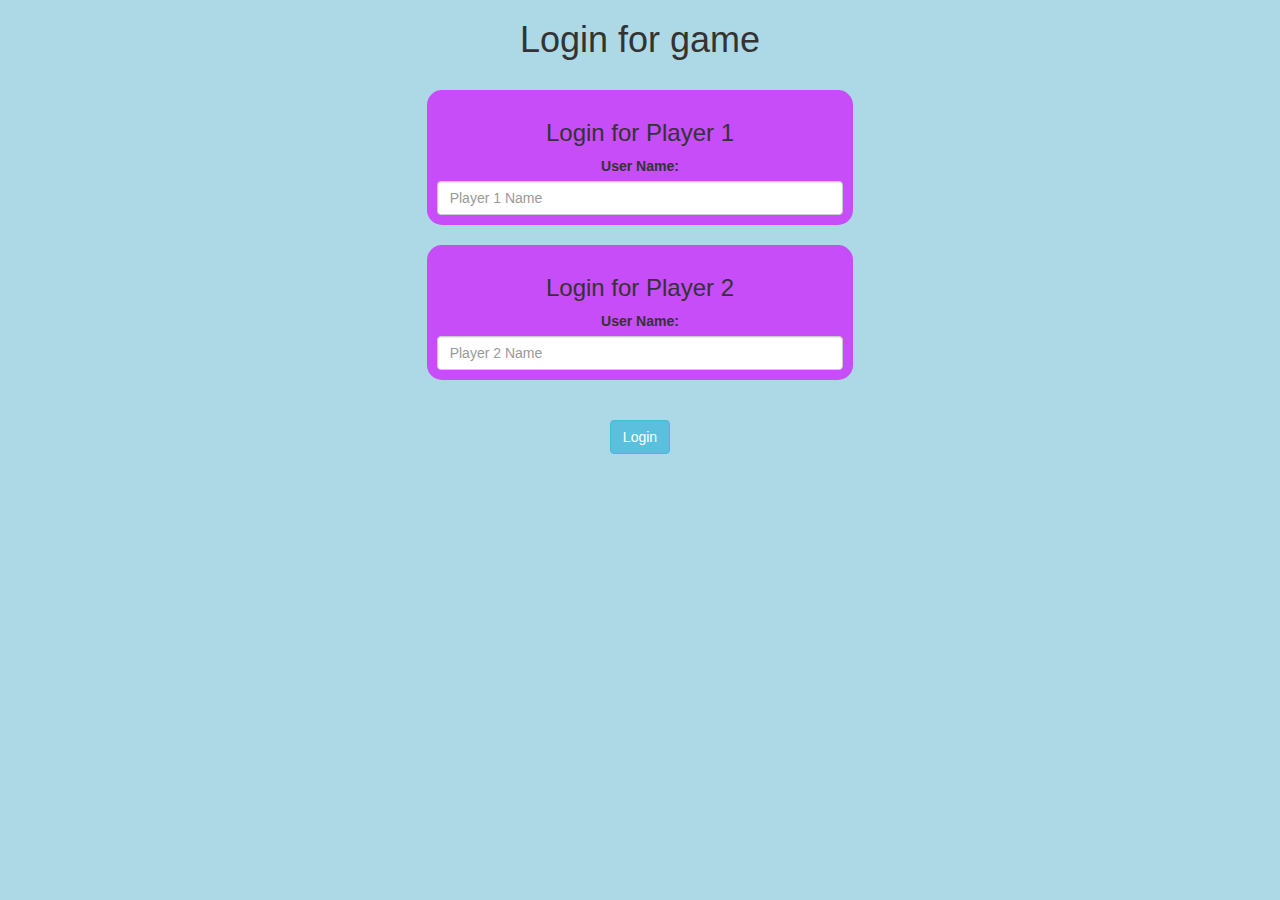
<file: index.html>
<!DOCTYPE html>
<html>
<head>
	<title>Guess The Word</title>

<meta name="viewport" content="width=device-width, initial-scale=1">
<link rel="stylesheet" href="https://maxcdn.bootstrapcdn.com/bootstrap/3.4.0/css/bootstrap.min.css">
<script src="https://ajax.googleapis.com/ajax/libs/jquery/3.4.1/jquery.min.js"></script>
<script src="https://maxcdn.bootstrapcdn.com/bootstrap/3.4.0/js/bootstrap.min.js"></script>

<link rel="stylesheet" type="text/css" href="game.css">

<script src="game_login.js"></script>
</head>
<body>
	<center>
<h1 id="heading">Login for game</h1> 
<br>
<div class="col-lg-4 col-sm-8 col-xs-11 login1">
	<h3>Login for Player 1</h3>
	<label>User Name:</label>
	<input type="text" id="player1input" class="form-control" placeholder="Player 1 Name">
</div>
<br>
<div class="col-lg-4 col-sm-8 col-xs-11 login2">
	<h3>Login for Player 2</h3>
	<label>User Name:</label>
	<input type="text" id="player2input" class="form-control" placeholder="Player 2 Name">
</div>
<br>
<br>
<button class="btn btn-info"id="login_button" onclick="addUser()">Login</button>

</center>
</body>
</html>
</file>
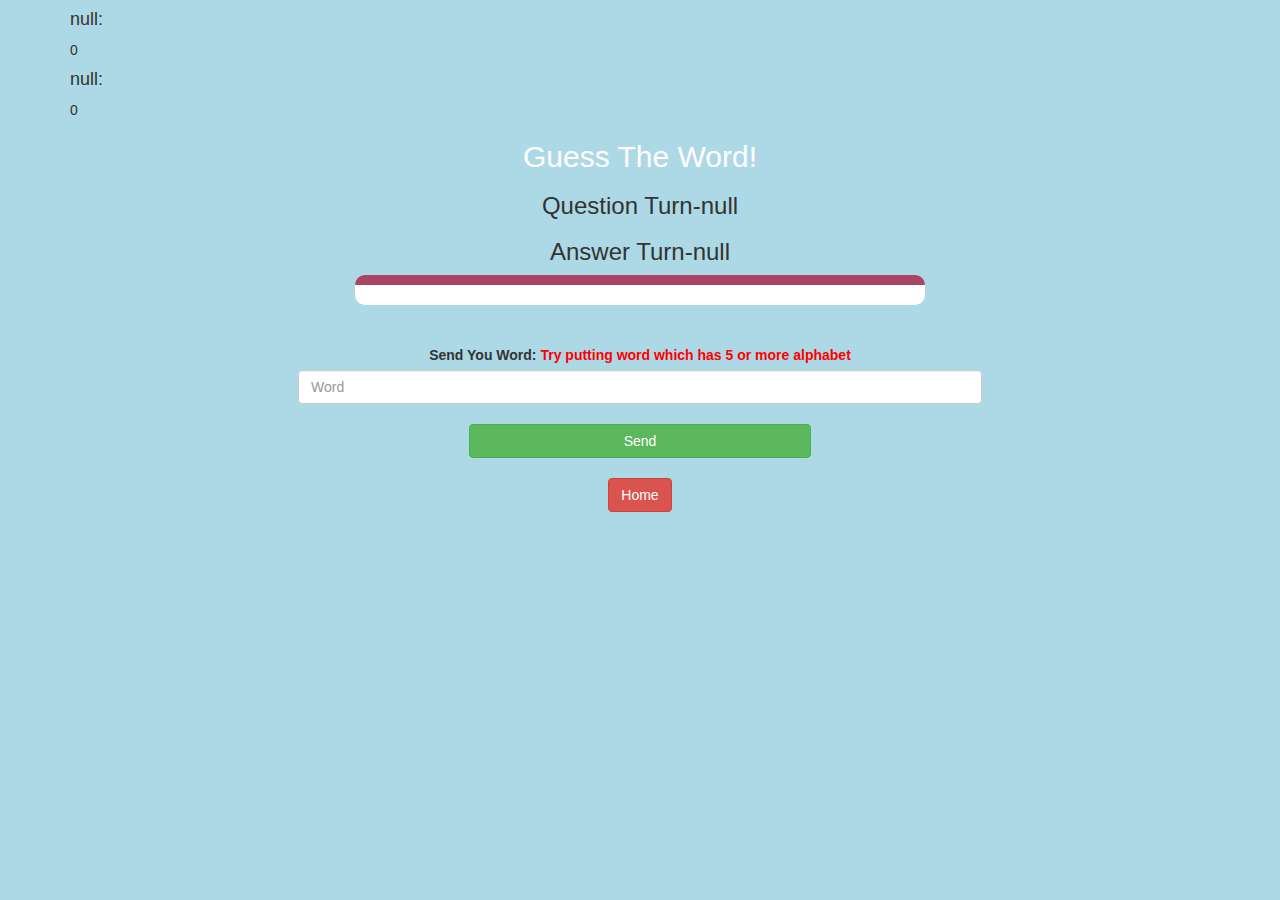
<file: game_page.html>
<!DOCTYPE html>
<html>
<head>
	<title>Guess The Word</title>

<meta name="viewport" content="width=device-width, initial-scale=1">
<link rel="stylesheet" href="https://maxcdn.bootstrapcdn.com/bootstrap/3.4.0/css/bootstrap.min.css">
<script src="https://ajax.googleapis.com/ajax/libs/jquery/3.4.1/jquery.min.js"></script>
<script src="https://maxcdn.bootstrapcdn.com/bootstrap/3.4.0/js/bootstrap.min.js"></script>

<link rel="stylesheet" type="text/css" href="game.css">
</head>
<body>
<div class="container">
<h4 id="player1_name"></h4> <span id="player1_score"></span>
<br>
<h4 id="player2_name"></h4> <span id="player2_score"></span>

	<center>
		<h2 style="color: white;">Guess The Word!</h2>
		<h3 id="player_question"></h3>
		<h3 id="player_answer"></h3>
		<div id="output" class="col-lg-6"></div>
		<br>
		<br>
		<label>Send You Word: 
		<b style="color: red">Try putting word which has 5 or 
		more alphabet
		</b>
	</label>
	<input type="text" id="word" class="form-control" placeholder="Word">
	<br>
	<button onclick="send()" class="btn btn-success" style="width:30%;">Send</button>
	<br> <br>
	<button onclick="home()" class="btn btn-danger">Home</button>
	</center>
</div>

<script src="game_page.js"></script>
</body>
</html>
</file>
<file: game.css>
body
{
	background: lightblue;
	
}

	.login1 , .login2
	{
		background: rgb(198, 77, 247);
		padding: 10px;
		float: none;
		border-radius: 15px;
		
	}


#player1input , #player2input
{
	display: inline-block;
}
#word
{
	width: 60%;
}
#word_display
{
	letter-spacing: 5px;
}
#output
{
background: white;
border-radius: 10px;
border-top: 10px solid #AA4465;
padding: 10px;
float: none;
text-align: left;
}
</file>
